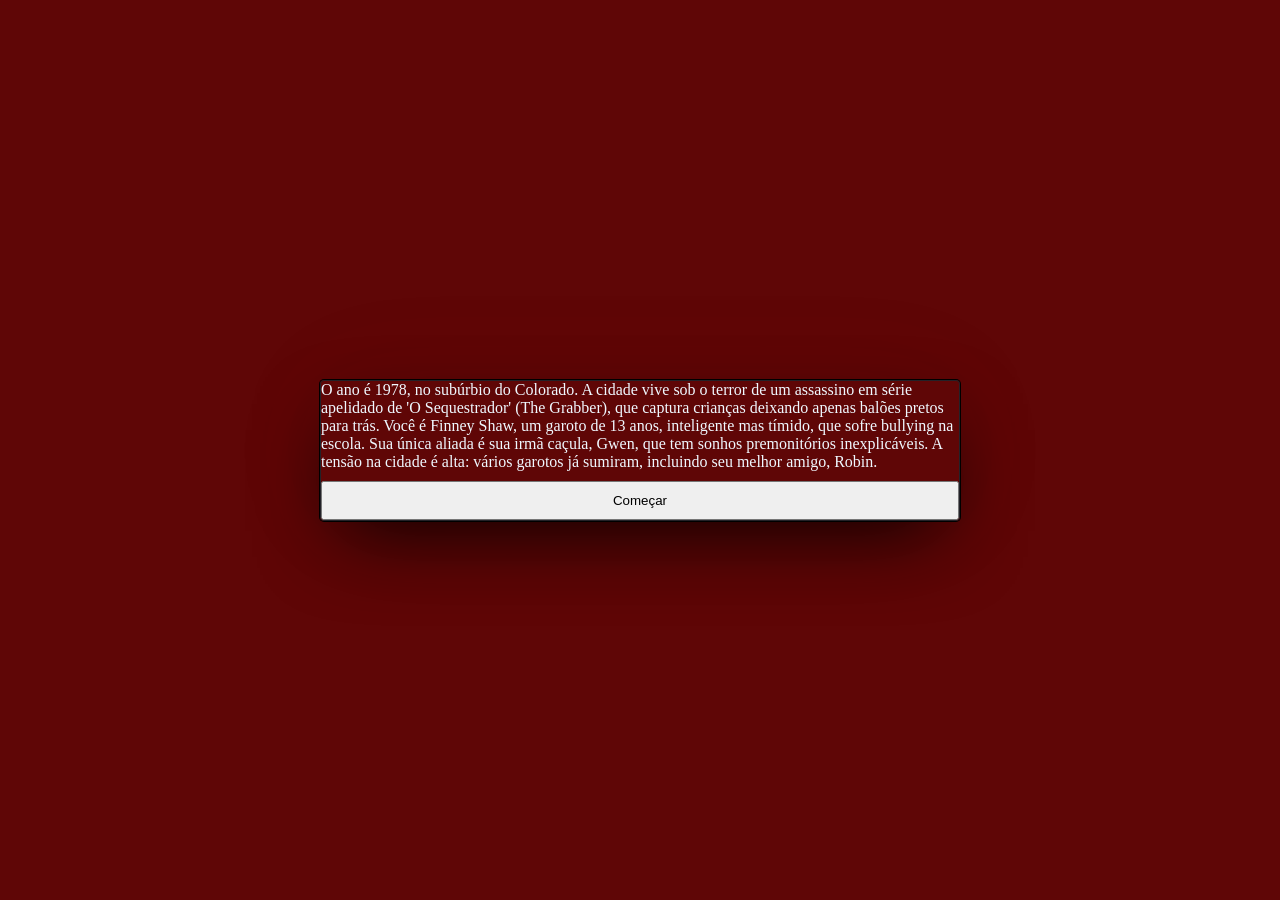
<file: Telefone-preto/index.html>
<!DOCTYPE html>
<html lang="en">
<head>
    <meta charset="UTF-8">
    <meta name="viewport" content="width=device-width, initial-scale=1.0">
    
    <link rel="stylesheet" href="style.css">
    <title>Telefone Preto</title>
</head>
<body>
    
    <div id="stage" class="stage">
        <div id="fase"></div>
        <div id="botoes"></div>
    </div>
        
 
    <script src="script.js"></script>
</body>

</html>
</file>
<file: Telefone-preto/style.css>
* {margin: 0;
    padding: 0;
    box-sizing: border-box;
}
body{
    min-height: 100vh;
    background-color: #5f0606;
    color: aliceblue;
    border-color: black;
    display: flex;
    flex-direction: column;
    justify-content: center;
    align-items: center;
    padding: 20px;
}
.stage{
    position: relative;
    width: 100%;
    max-width: 640px;
    background: linear-gradient(180deg, var(--bg2), #0c0c0f);
    border: 1px solid #232228;
    border-radius: 4px;
    box-shadow: 0 0 0 1px #000, 0 30px 80px -20px rgba(0,0,0,0.9), 0 0 120px rgba(139,0,0,0.05);
    padding: 0;
    overflow: hidden;
}
#botoes button {
  display: block;
  width: 100%;
  margin-top: 10px;
  padding: 10px;
}
</file>
